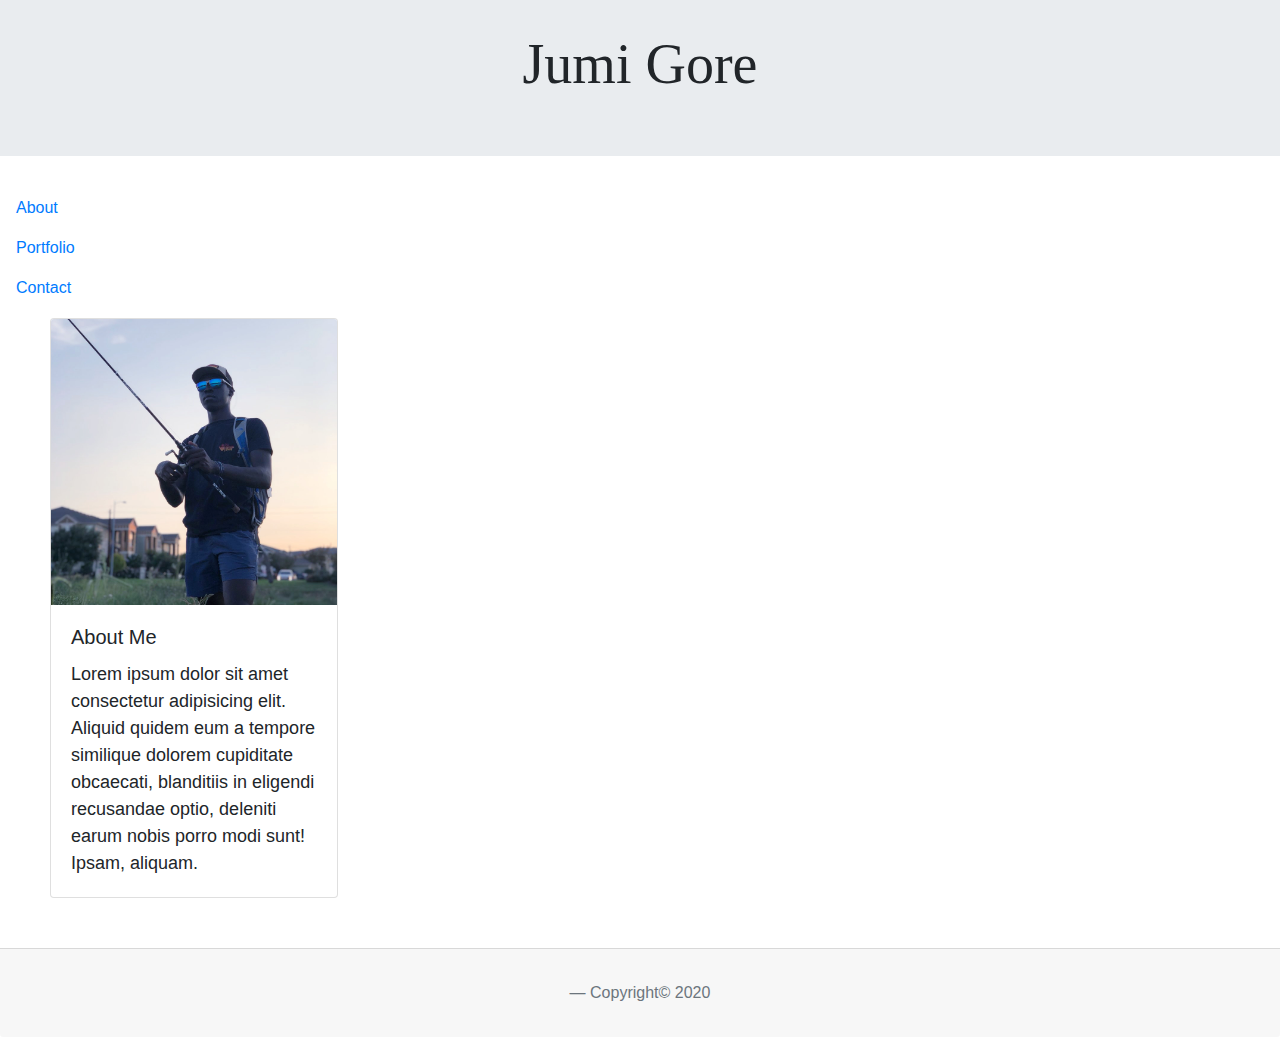
<file: index.html>
<!DOCTYPE html>
<html lang="en">
<head>
    <meta charset="UTF-8">
    <meta name="viewport" content="width=device-width, initial-scale=1.0">
    
    <link rel="stylesheet" href="https://stackpath.bootstrapcdn.com/bootstrap/4.4.1/css/bootstrap.min.css" integrity="sha384-Vkoo8x4CGsO3+Hhxv8T/Q5PaXtkKtu6ug5TOeNV6gBiFeWPGFN9MuhOf23Q9Ifjh" crossorigin="anonymous">
    <script src="https://stackpath.bootstrapcdn.com/bootstrap/4.4.1/js/bootstrap.min.js" integrity="sha384-wfSDF2E50Y2D1uUdj0O3uMBJnjuUD4Ih7YwaYd1iqfktj0Uod8GCExl3Og8ifwB6" crossorigin="anonymous"></script>

    <script src="https://code.jquery.com/jquery-3.4.1.slim.min.js" integrity="sha384-J6qa4849blE2+poT4WnyKhv5vZF5SrPo0iEjwBvKU7imGFAV0wwj1yYfoRSJoZ+n" crossorigin="anonymous"></script>
    <script src="https://cdn.jsdelivr.net/npm/popper.js@1.16.0/dist/umd/popper.min.js" integrity="sha384-Q6E9RHvbIyZFJoft+2mJbHaEWldlvI9IOYy5n3zV9zzTtmI3UksdQRVvoxMfooAo" crossorigin="anonymous"></script>

    <link rel="stylesheet" href="style.css">


    <title>About</title>
</head>
<body>

    <!--Banner-->
    <section class="banner">
        <div class="jumbotron jumbotron-fluid">
            <div class="container">
            <h1 class="display-4">Jumi Gore</h1>
            </div>
        </div>
    </section>
    <!--Navbar-->
    <section class="nav-bar">
        <ul class="nav flex-column">
            <li class="nav-item">
            <a class="nav-link active" href="#">About</a>
            </li>
            <li class="nav-item">
            <a class="nav-link" href="#">Portfolio</a>
            </li>
            <li class="nav-item">
            <a class="nav-link" href="#">Contact</a>
            </li>
        </ul>
    </section>
    <!--About Me-->
    <section class="about-me">
        <div class="card" style="width: 18rem;">
            <img src="me-fish.jpg" class="card-img-top" alt="Jumi Gore">
            <div class="card-body">
                <h5 class="card-title">About Me</h5>
                <p class="card-text">Lorem ipsum dolor sit amet consectetur adipisicing elit. 
                  Aliquid quidem eum a tempore similique dolorem cupiditate obcaecati, blanditiis 
                  in eligendi recusandae optio, deleniti earum nobis porro modi sunt! Ipsam, aliquam.
                </p>
            </div>
          </div>
    </section>
    <!--Webpage Footer-->
    <div class="card-footer">
        <div class="card-body">
          <blockquote class="blockquote mb-0">
            <footer class="blockquote-footer">Copyright© 2020</footer>
          </blockquote>
        </div>
      </div>

    </body>
</html>
</file>
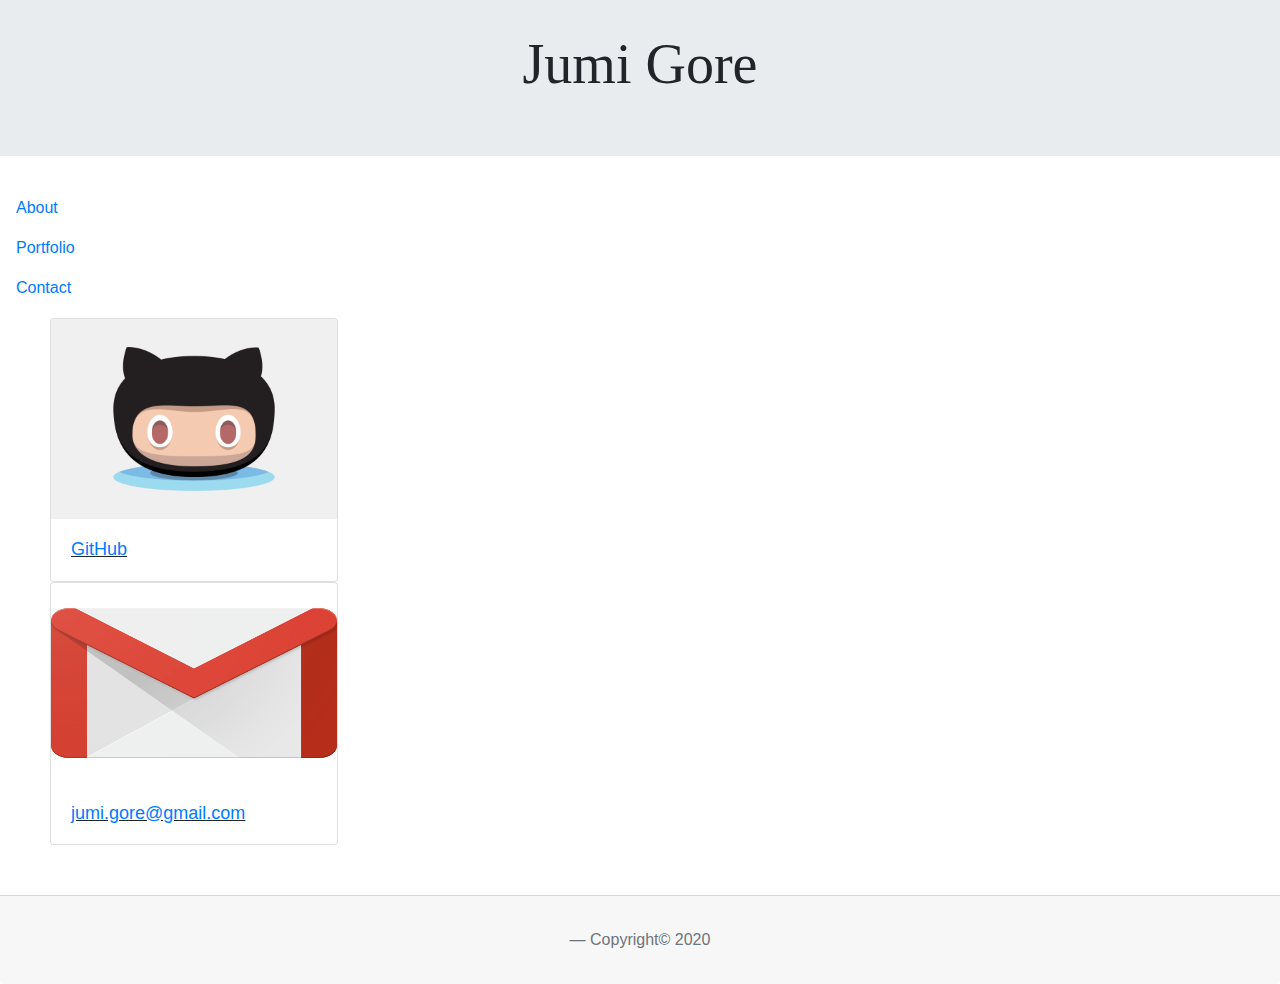
<file: contact.html>
<!DOCTYPE html>
<html lang="en">
<head>
    <meta charset="UTF-8">
    <meta name="viewport" content="width=device-width, initial-scale=1.0">
    <title>Contact</title>

    <link rel="stylesheet" href="https://stackpath.bootstrapcdn.com/bootstrap/4.4.1/css/bootstrap.min.css" integrity="sha384-Vkoo8x4CGsO3+Hhxv8T/Q5PaXtkKtu6ug5TOeNV6gBiFeWPGFN9MuhOf23Q9Ifjh" crossorigin="anonymous">
    <script src="https://stackpath.bootstrapcdn.com/bootstrap/4.4.1/js/bootstrap.min.js" integrity="sha384-wfSDF2E50Y2D1uUdj0O3uMBJnjuUD4Ih7YwaYd1iqfktj0Uod8GCExl3Og8ifwB6" crossorigin="anonymous"></script>

    <script src="https://code.jquery.com/jquery-3.4.1.slim.min.js" integrity="sha384-J6qa4849blE2+poT4WnyKhv5vZF5SrPo0iEjwBvKU7imGFAV0wwj1yYfoRSJoZ+n" crossorigin="anonymous"></script>
    <script src="https://cdn.jsdelivr.net/npm/popper.js@1.16.0/dist/umd/popper.min.js" integrity="sha384-Q6E9RHvbIyZFJoft+2mJbHaEWldlvI9IOYy5n3zV9zzTtmI3UksdQRVvoxMfooAo" crossorigin="anonymous"></script>

    <link rel="stylesheet" href="style.css">

</head>
<body>
     <!--Webpage Banner-->
     <section class="banner">
        <div class="jumbotron jumbotron-fluid">
            <div class="container">
            <h1 class="display-4">Jumi Gore</h1>
            </div>
        </div>
    </section>

    <!--Webpage Navbar-->
    <section class="nav-bar">
        <ul class="nav flex-column">
            <li class="nav-item">
            <a class="nav-link active" href="#">About</a>
            </li>
            <li class="nav-item">
            <a class="nav-link" href="#">Portfolio</a>
            </li>
            <li class="nav-item">
            <a class="nav-link" href="#">Contact</a>
            </li>
        </ul>
    </section>

    <!--Github Contact-->
    <div class="card" style="width: 18rem;">
        <img src="github-icon.png" class="card-img-top" alt="Rocket Games" width="200" height="200">
        <div class="card-body">
          <h2 class="card-text">
              <u><a href="https://github.com/JumiGore">GitHub</a></u>
        </h2>
        </div>
    </div>
    
    <!--Gmail Contact-->
    <div class="card" style="width: 18rem;">
        <img src="Gmail.png" class="card-img-top" alt="Gmail" width="200" height="200">
        <div class="card-body">
          <h2 class="card-text">
            <u><a href="mailto:jumi.gore@gmail.com">jumi.gore@gmail.com</a></u>
          </h2>
        </div>
    </div>

    <!--Webpage Footer-->
    <div class="card-footer">
        <div class="card-body">
          <blockquote class="blockquote mb-0">
            <footer class="blockquote-footer">Copyright© 2020</footer>
          </blockquote>
        </div>
    </div>
</body>
</html>
</file>
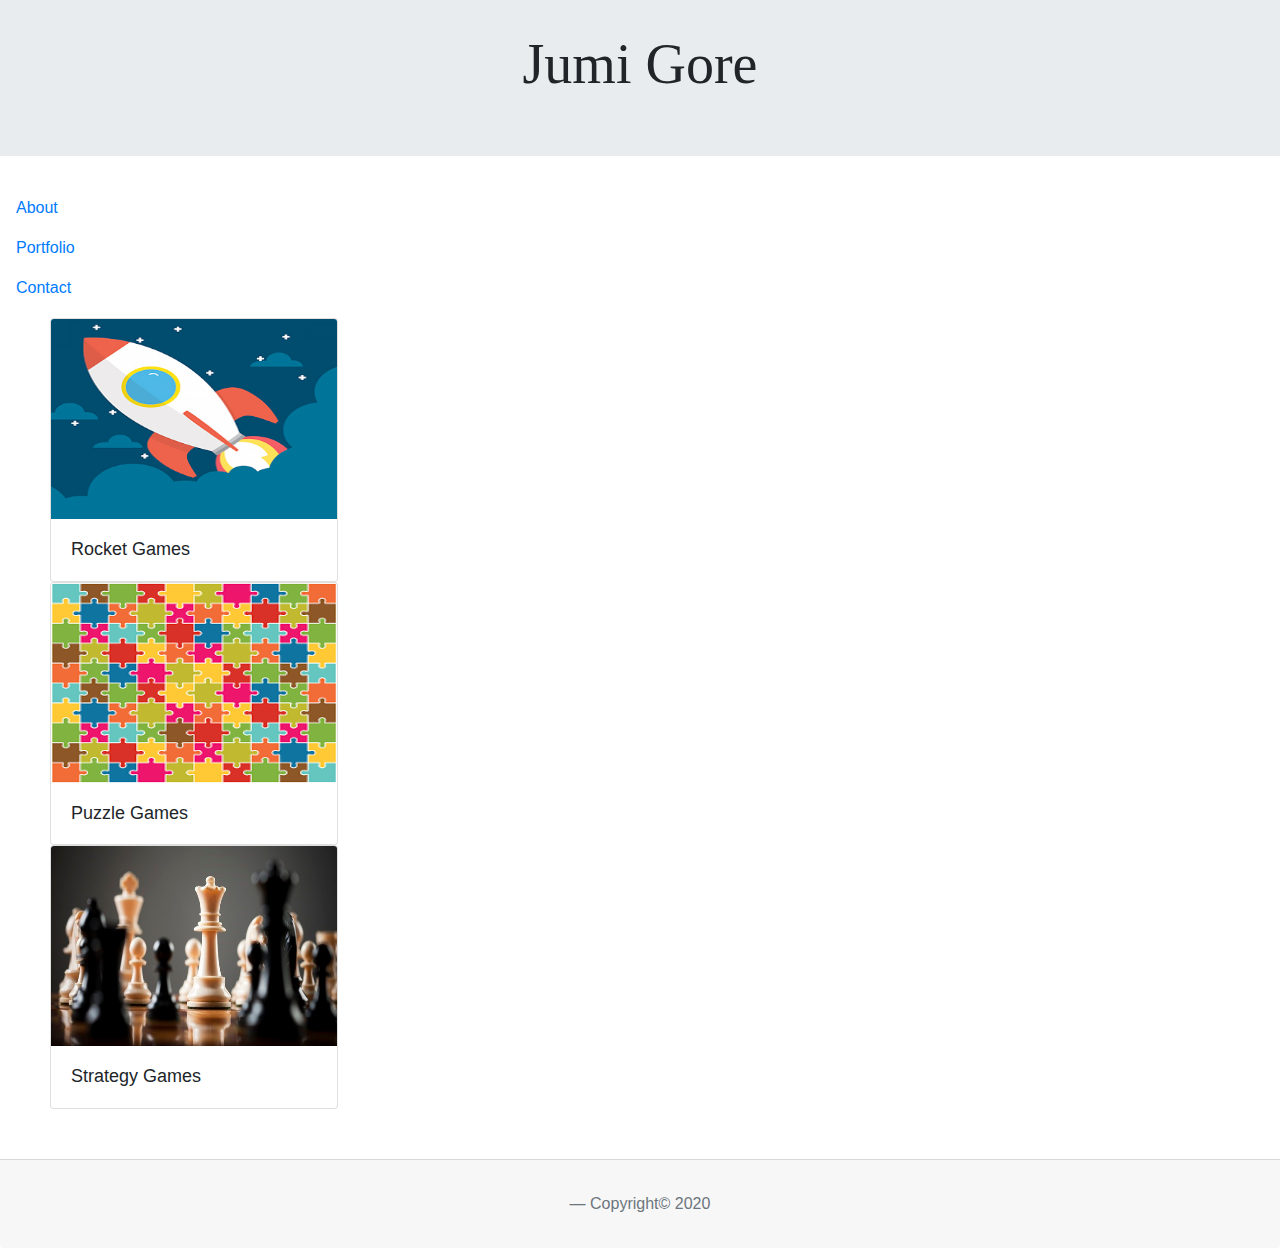
<file: portfolio.html>
<!DOCTYPE html>
<html lang="en">
<head>
    <meta charset="UTF-8">
    <meta name="viewport" content="width=device-width, initial-scale=1.0">
    
    <link rel="stylesheet" href="https://stackpath.bootstrapcdn.com/bootstrap/4.4.1/css/bootstrap.min.css" integrity="sha384-Vkoo8x4CGsO3+Hhxv8T/Q5PaXtkKtu6ug5TOeNV6gBiFeWPGFN9MuhOf23Q9Ifjh" crossorigin="anonymous">
    <script src="https://stackpath.bootstrapcdn.com/bootstrap/4.4.1/js/bootstrap.min.js" integrity="sha384-wfSDF2E50Y2D1uUdj0O3uMBJnjuUD4Ih7YwaYd1iqfktj0Uod8GCExl3Og8ifwB6" crossorigin="anonymous"></script>

    <script src="https://code.jquery.com/jquery-3.4.1.slim.min.js" integrity="sha384-J6qa4849blE2+poT4WnyKhv5vZF5SrPo0iEjwBvKU7imGFAV0wwj1yYfoRSJoZ+n" crossorigin="anonymous"></script>
    <script src="https://cdn.jsdelivr.net/npm/popper.js@1.16.0/dist/umd/popper.min.js" integrity="sha384-Q6E9RHvbIyZFJoft+2mJbHaEWldlvI9IOYy5n3zV9zzTtmI3UksdQRVvoxMfooAo" crossorigin="anonymous"></script>

    <link rel="stylesheet" href="style.css">
    
    
    <title>Portfolio</title>
</head>
<body>

    <!--Webpage Banner-->
    <section class="banner">
        <div class="jumbotron jumbotron-fluid">
            <div class="container">
            <h1 class="display-4">Jumi Gore</h1>
            </div>
        </div>
    </section>

    <!--Webpage Navbar-->
    <section class="nav-bar">
        <ul class="nav flex-column">
            <li class="nav-item">
            <a class="nav-link active" href="file:///C:/Users/jumig/UTBC-repo/Homework_2/index.html#">About</a>
            </li>
            <li class="nav-item">
            <a class="nav-link" href="#">Portfolio</a>
            </li>
            <li class="nav-item">
            <a class="nav-link" href="#">Contact</a>
            </li>
        </ul>
    </section>

    <!--Rocket Games-->
    <div class="card" style="width: 18rem;">
        <img src="rocket-dash.jpg" class="card-img-top" alt="Rocket Games" width="200" height="200">
        <div class="card-body">
          <h2 class="card-text">Rocket Games</2>
        </div>
      </div>
      <!--Puzzle Games-->
      <div class="card" style="width: 18rem;">
        <img src="puzzle-games.png" class="card-img-top" alt="puzzle games" width="200" height="200">
        <div class="card-body">
          <h2 class="card-text">Puzzle Games</h2>
        </div>
      </div>
      <!--Strategy Games-->
      <div class="card" style="width: 18rem;">
        <img src="chess.jpg" class="card-img-top" alt="Indie Games" width="200" height="200">
        <div class="card-body">
          <h2 class="card-text">Strategy Games</h2>
        </div>
      </div>

    <!--Webpage Footer-->
    <div class="card-footer">
        <div class="card-body">
          <blockquote class="blockquote mb-0">
            <footer class="blockquote-footer">Copyright© 2020</footer>
          </blockquote>
        </div>
      </div>

</body>
</html>
</file>
<file: style.css>
.display-4 {
    font-family: Georgia, 'Times New Roman', Times, serif;
    line-height: 0em;
    text-align: center;
    height: 20px;
    width: 100%;
}

.card {
    margin-left: 50px;
}

.nav-bar {
    margin-bottom: 10px;
}

.card-footer {
    text-align: center;
    width: 100%;
    margin: 0 auto;
    margin-top: 50px;
}

.card-text {
    font-size: 18px;
}
</file>
